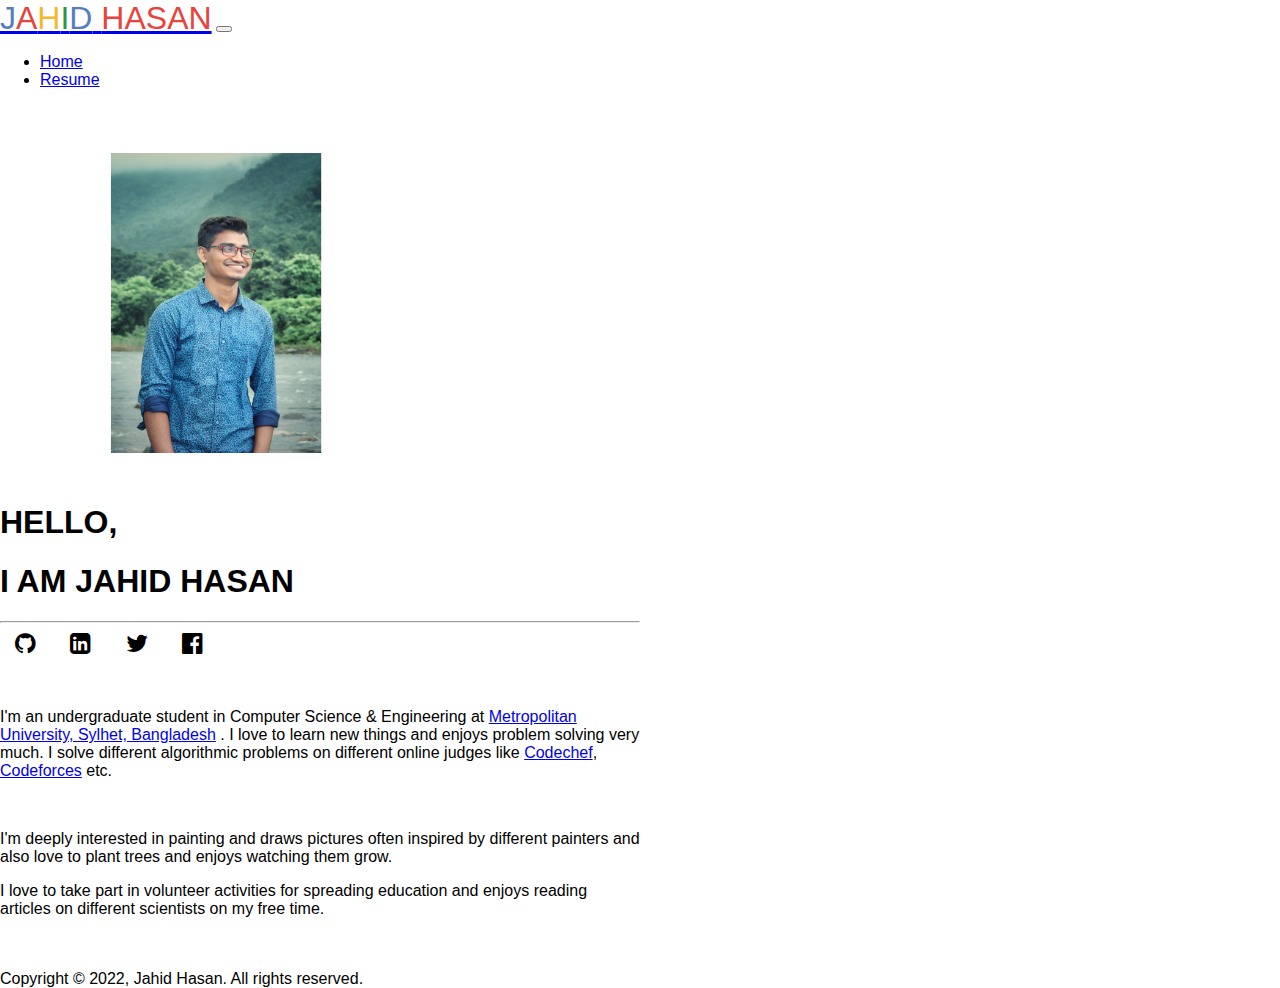
<file: index.html>
<!DOCTYPE html>

<html lang="en">
    <head>
        <link rel="stylesheet" href="https://cdn.jsdelivr.net/npm/bootstrap@4.5.3/dist/css/bootstrap.min.css" integrity="sha384-TX8t27EcRE3e/ihU7zmQxVncDAy5uIKz4rEkgIXeMed4M0jlfIDPvg6uqKI2xXr2" crossorigin="anonymous">
        <script src="https://code.jquery.com/jquery-3.5.1.slim.min.js" integrity="sha384-DfXdz2htPH0lsSSs5nCTpuj/zy4C+OGpamoFVy38MVBnE+IbbVYUew+OrCXaRkfj" crossorigin="anonymous"></script>
        <script src="https://cdn.jsdelivr.net/npm/bootstrap@4.5.3/dist/js/bootstrap.bundle.min.js" integrity="sha384-ho+j7jyWK8fNQe+A12Hb8AhRq26LrZ/JpcUGGOn+Y7RsweNrtN/tE3MoK7ZeZDyx" crossorigin="anonymous"></script>
        <link href="styles.css" rel="stylesheet">
        <meta name="viewport" content="width=device-width, initial-scale=1">
        
        <link rel="stylesheet" href="https://cdnjs.cloudflare.com/ajax/libs/font-awesome/4.7.0/css/font-awesome.min.css">
        <link rel="stylesheet" href="https://cdnjs.cloudflare.com/ajax/libs/font-awesome/4.7.0/css/font-awesome.min.css">
        <link rel="stylesheet" href="https://cdnjs.cloudflare.com/ajax/libs/font-awesome/4.7.0/css/font-awesome.min.css">
        <link rel="stylesheet" href="https://cdnjs.cloudflare.com/ajax/libs/font-awesome/4.7.0/css/font-awesome.min.css">
        
        <!-- Icon -->
        <link href="/static/favicon.ico" rel="icon">

        <title>Home</title>

    </head>

    <body>
        <nav class="navbar navbar-expand-md navbar-light bg-light border">
            <a class="navbar-brand" href="index.html"><span class="blue">J</span><span class="red">A</span><span class="yellow">H</span><span class="green">I</span><span class="blue">D</span> <span class="red">HASAN</span></a>
            <button aria-controls="navbar" aria-expanded="false" aria-label="Toggle navigation" class="navbar-toggler" data-target="#navbar" data-toggle="collapse" type="button">
                <span class="navbar-toggler-icon"></span>
            </button>
            <div class="collapse navbar-collapse" id="navbar">
                <ul class="navbar-nav mr-auto mt-2">
                    <li class="nav-item"><a class="nav-link" href="index.html">Home</a></li>
                    <li class="nav-item"><a class="nav-link" href="resume.html">Resume</a></li>
                </ul>
            </div>
        </nav>
        
        <br>
        
        <div class="row">
            <div class="colum left">
                <img src="picture/jahid.jpg" alt="Jahid Hasan" width="250" height="300">
                <p style="text-align: center; font-size: 12px; font-family: monospace;"></p>
            </div>

            <div class="column right">
                <h1 class="greet">HELLO,</h1>
                <h1 class="greet">I AM JAHID HASAN</h1>
                <hr>

                <div class="social_link">

                    <a class="link" href="#"> <i style="font-size:24px" class="fa">&#xf09b;</i> </a>
                    <a class="link" href="#"> <i style="font-size:24px" class="fa">&#xf08c;</i> </a>
                    <a class="link" href="#"> <i style="font-size:24px" class="fa">&#xf099;</i> </a>
                    <a class="link" href="#"> <i style="font-size:24px" class="fa">&#xf230;</i> </a>


                </div>

                <br>
                <br>

                <p>
                    I'm an undergraduate student in Computer Science & Engineering at <a href="https://metrouni.edu.bd/">Metropolitan University, Sylhet, Bangladesh</a>
                    . I love to learn new things and enjoys problem solving very much. I solve different algorithmic problems on different online
                    judges like <a href="https://www.codechef.com/users/zaheedhasan_24">Codechef</a>, <a href="https://codeforces.com/profile/zaheed24">Codeforces</a> etc.
                </p>

                <br>

                <p>
                    I'm deeply interested in painting and draws pictures often inspired by different painters and also love to plant
                    trees and enjoys watching them grow.
                </p>

                <p>
                    I love to take part in volunteer activities for spreading education and enjoys reading articles
                    on different scientists on my free time.
                </p>

                <br>

                <br>
            </div>

        </div>
        
        <footer class="small text-center text-muted">
            Copyright © 2022, Jahid Hasan. All rights reserved.
        </footer>

    </body>
</html>
</file>
<file: styles.css>
body {
    margin: 0;
    font-family: Arial, Helvetica, sans-serif;
}

nav .navbar-brand
{
    /* size for brand */
    font-size: xx-large;
}

/* Colors for brand */
nav .navbar-brand .blue
{
    color: #537fbe;
}
nav .navbar-brand .red
{
    color: #ea433b;
}
nav .navbar-brand .yellow
{
    color: #f5b82e;
}
nav .navbar-brand .green
{
    color: #2e944b;
}

.nav_links {
    /*float: right;*/
    overflow: hidden;
    background-color: black;
    height: 50px;
}

.nav_links a {
    color: #f2f2f2;
    text-align: center;
    padding: 25px;
    text-decoration: none;
    font-size: 17px;
}

.nav_links a:hover{
    color: black;
    background-color: #ddd;
}

.colume {
    float: left;

}

.left {
    width: 30%;
}


.right {
    margin-top: 20px;
    width: 50%;
}

/* Home page section */
.row:after {
  content: "";
  display: table;
  clear: both;
}

img {
    padding: 30px;
    display: block;
    margin-left: 60px;

}

.greet {
    font-family: arial;
    font-weight: bold;
}

.footer {
    background-color: black;
    height: 40px;
}

.link {
    padding: 15px;
    text-decoration: none;
    color: black;
}

.link:hover {
    text-decoration: none;
}
</file>
